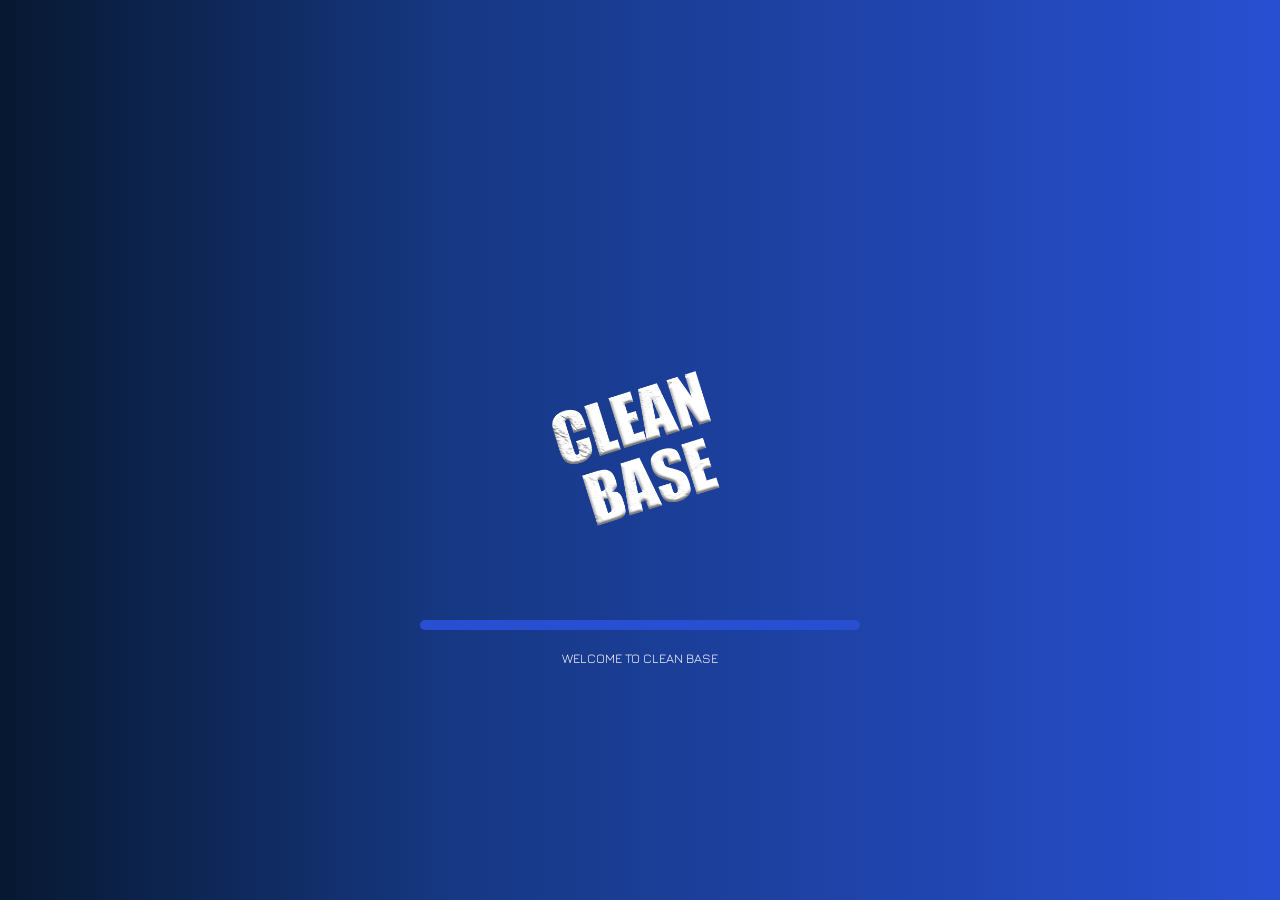
<file: resources/[core]/base/web/index.html>
<!DOCTYPE html>
<html lang="en">
	<head>
		<meta charset="UTF-8" />
		<meta http-equiv="X-UA-Compatible" content="IE=edge" />
		<meta name="viewport" content="width=device-width, initial-scale=1.0" />
		<title>Loading</title>
		<script src="nui://game/ui/jquery.js"></script>
		<link rel="preconnect" href="https://fonts.googleapis.com" />
		<link rel="preconnect" href="https://fonts.gstatic.com" crossorigin />
		<link href="https://fonts.googleapis.com/css2?family=Jura:wght@300..700&display=swap" rel="stylesheet" />
		<link href="css/loading.css" rel="stylesheet" type="text/css" />
	</head>
	<body>
		<div class="Loading">
			<div class="Image">
				<img src="./assets/logo.png" alt="" />
			</div>

			<div class="Bar">
				<div class="Progress" id="preloader"></div>
			</div>

			<div class="Text">Welcome to Clean Base</div>
		</div>

		<script src="./js/index.js"></script>
	</body>
</html>
</file>
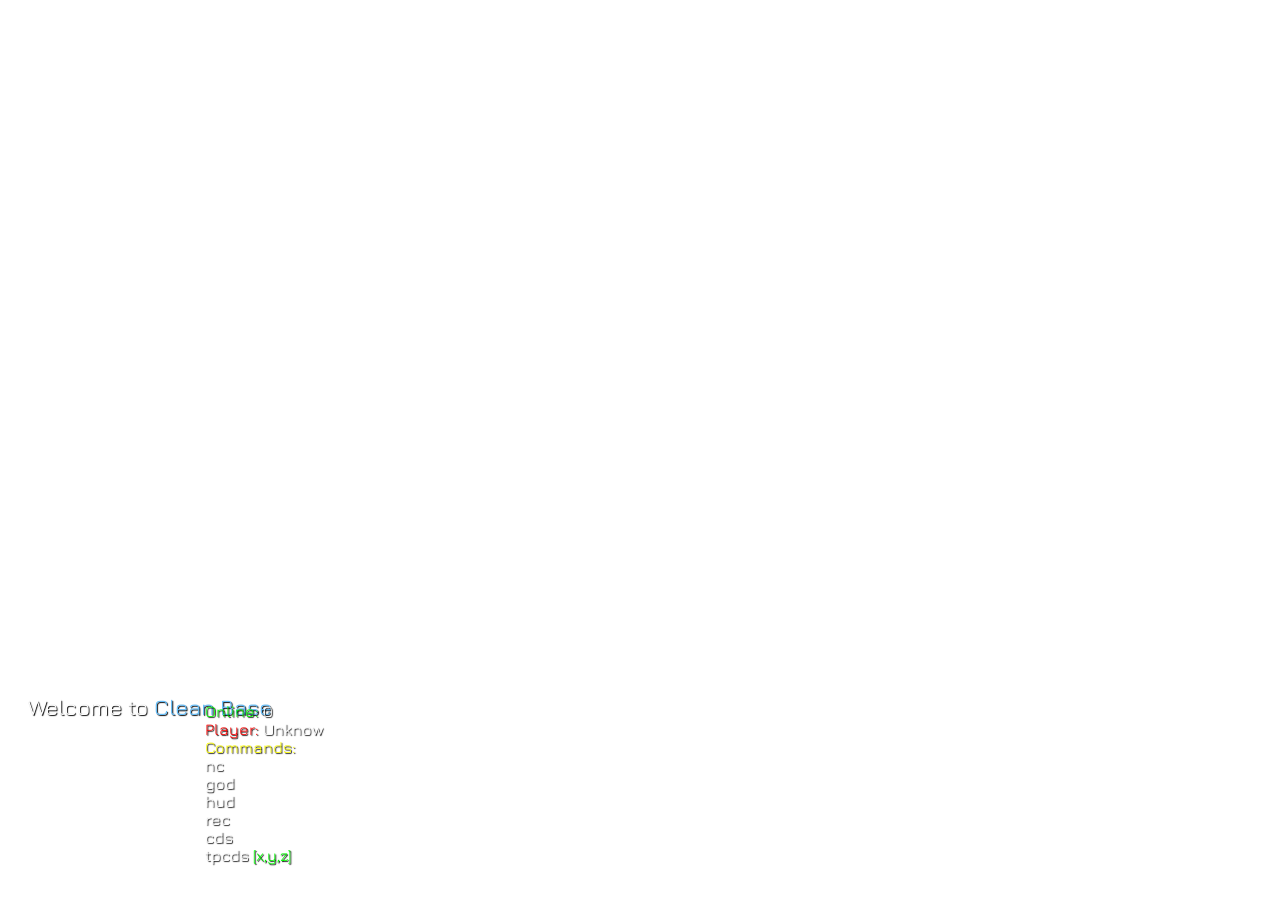
<file: resources/[core]/base/web/hud.html>
<!DOCTYPE html>
<html lang="en">
	<head>
		<meta charset="UTF-8" />
		<meta http-equiv="X-UA-Compatible" content="IE=edge" />
		<meta name="viewport" content="width=device-width, initial-scale=1.0" />
		<title>UI</title>
		<script src="nui://game/ui/jquery.js"></script>
		<link rel="preconnect" href="https://fonts.googleapis.com" />
		<link rel="preconnect" href="https://fonts.gstatic.com" crossorigin />
		<link href="https://fonts.googleapis.com/css2?family=Jura:wght@300..700&display=swap" rel="stylesheet" />
        <link href="css/hud.css" rel="stylesheet" type="text/css" />
	</head>
	<body>
		<div class="UI">
			<div class="Name">Welcome to <blue>Clean Base<blue></div>
            <div class="Infos">
                <div class="Info">
                    <div class="Title"><green>Online:</green> <span id="Online">0</span></div>
                </div>
                <div class="Info">
                    <div class="Title"><red>Player:</red> <span id="Player">Unknow</span></div>
                </div>
                <div class="Info">
                    <div class="Title"><yellow>Commands:</yellow></div>
                    <div class="Title">nc</div>
                    <div class="Title">god</div>
                    <div class="Title">hud</div>
                    <div class="Title">rec</div>
                    <div class="Title">cds</div>
                    <div class="Title">tpcds <green>[x,y,z]</green></div>
                </div>
            </div>
		</div>

        <script src="./js/hud.js"></script>
	</body>
</html>
</file>
<file: resources/[core]/base/web/css/loading.css>
:root {
	--color1: rgb(7, 24, 48);
	--color2: rgb(22, 56, 131);
	--color3: rgb(40, 79, 209);
	--colortext: #fff;
}

body {
	background: linear-gradient(90deg, var(--color1) 0%, var(--color2) 35%, var(--color3) 100%);
}

@keyframes fadeInAnimation {
	0% {
		opacity: 0;
	}
	100% {
		opacity: 1;
	}
}

.Image img {
	width: 270px;
	position: absolute;
	top: 50%;
	left: 50%;
	transform: translate(-50%, -50%);

	animation: fadeInAnimation ease 5s;
	animation-iteration-count: 1;
	animation-fill-mode: forwards;
}

.Bar {
	width: 440px;
	background-color: var(--color3);
	height: 10px;
	border-radius: 50px;
	overflow: hidden;
	position: fixed;
	left: 50%;
	transform: translate(-50%, 0);
	bottom: 30%;
	display: block;

	animation: fadeInAnimation ease 10s;
	animation-iteration-count: 1;
	animation-fill-mode: forwards;
}

.Progress {
	width: 0%;
	background-color: var(--color2);
	height: 20px;
	position: absolute;
	left: 10%;
}

.Text {
	width: 100%;
	font-family: "Jura", sans-serif;
	height: auto;
	position: absolute;
	bottom: 26%;
	left: 0px;
	text-align: center;
	color: var(--colortext);
	font-size: 13px;
	text-transform: uppercase;

	animation: fadeInAnimation ease 3s;
	animation-iteration-count: 1;
	animation-fill-mode: forwards;
}
</file>
<file: resources/[core]/base/web/css/hud.css>
body {
	font-family: "Jura", sans-serif;
	color: #fff;
}

.Name {
	position: absolute;
	font-size: 22px;
	bottom: 20%;
	left: 2.2%;
	text-shadow: 1px 1px 1px #000;
}

.Name blue {
	color: rgb(100, 190, 250);
}

.Infos {
	position: absolute;
	bottom: 4%;
	left: 16%;
	text-shadow: 1px 1px 1px #000;
}

.Title red {
	color: rgb(255, 0, 0);
}

.Title yellow {
	color: rgb(255, 255, 0);
}

.Title green {
	color: rgb(0, 255, 0);
}
</file>
